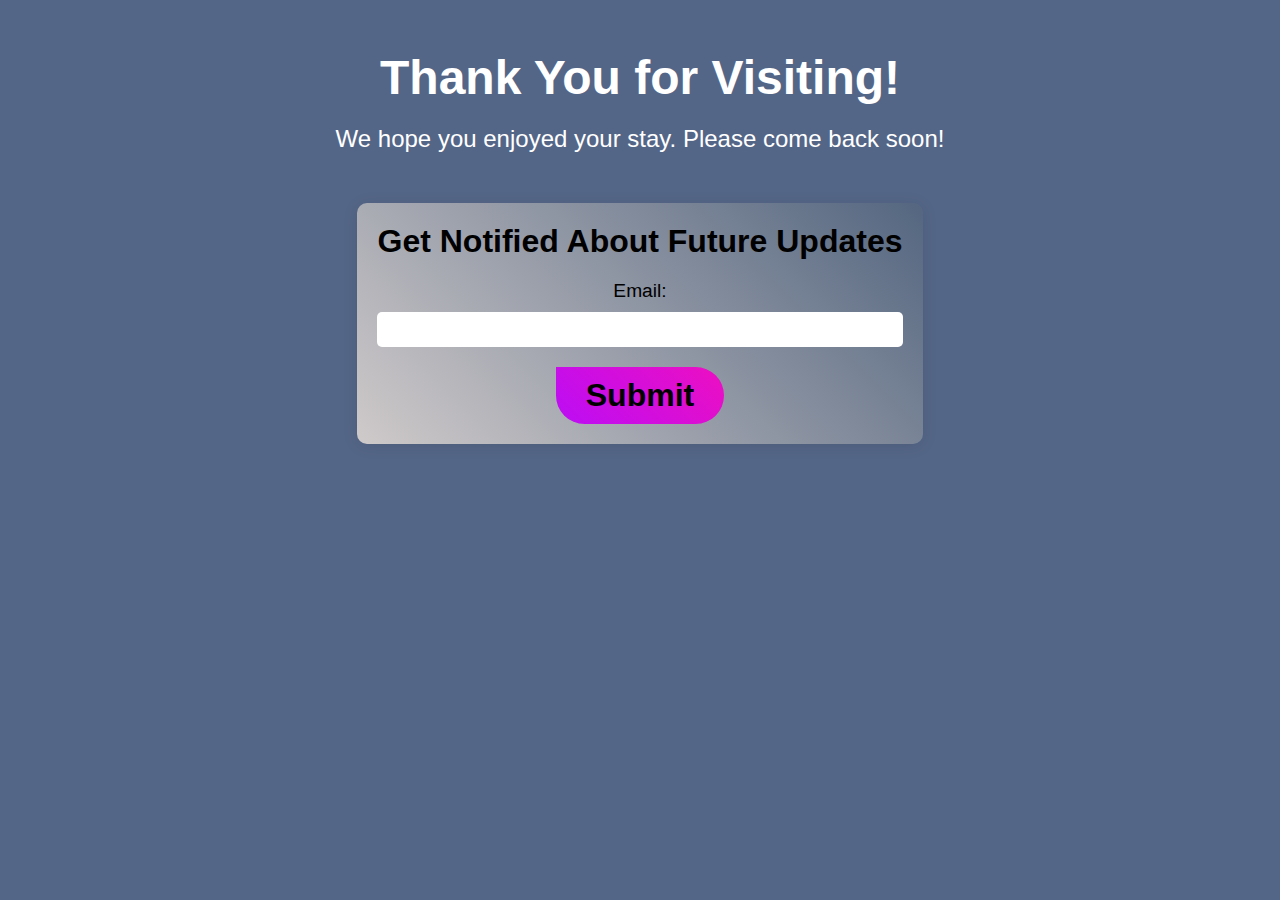
<file: exit.html>
<!DOCTYPE html>
<html>
<head>
  <meta charset="UTF-8">
  <title>Exit and Plugging Page</title>
  <link rel="stylesheet" href="style2.css">
</head>
<body>
  <div class="container">
    <h1>Thank You for Visiting!</h1>
    <p>We hope you enjoyed your stay. Please come back soon!</p>
    <div class="form">
      <h2>Get Notified About Future Updates</h2>

      <form id="emailForm">
        <label for="email">Email:</label>
        <input type="email" id="email" name="email" required>
        <button type="submit">Submit</button>
      </form>
    </div>
  </div>

  <script>
    // Form submission event listener
    document.getElementById("emailForm").addEventListener("submit", function(event) {
      event.preventDefault(); // Prevent form submission

      // Get the email input value
      var emailInput = document.getElementById("email");
      var email = emailInput.value;

      // Validate email format using regular expression
      var emailRegex = /^[^\s@]+@[^\s@]+\.[^\s@]+$/;
      if (!emailRegex.test(email)) {
        alert("Invalid email format. Please enter a valid email address.");
        return;
      }

      // If email is valid, perform your desired actions
      // For example, you can redirect the user to another page
      window.location.href = "https://www.google.com";
    });
  </script>
</body>
</html>
</file>
<file: style2.css>
* {
    box-sizing: border-box;
    margin: 0;
    padding: 0;
  }
  
  body {
  font-family: Arial, sans-serif;
  background-color: #546687;
  width: auto;
	height: 100vh;
	background-size: cover;
	background-position: center;
	display: flex;
	flex-direction: column;	
  }
  
  .container {
    width: 80%;
    margin: 0 auto;
    text-align: center;
    padding-top: 50px;
  }
  
  h1 {
    font-size: 3em;
    margin-bottom: 20px;
    color: #fff;
  }
  
  p {
    font-size: 1.5em;
    margin-bottom: 50px;
    color: #fff;
  }
  
  .form {
    background:linear-gradient(45deg,#cfcaca,#546680);
    padding: 20px;
    border-radius: 10px;
    box-shadow: 0px 2px 15px rgba(0, 0, 0, 0.1);
    display: inline-block;
  }
  
  h2 {
    font-size: 2em;
    margin-bottom: 20px;
    /* color: #fff; */
  }
  
  form {
    display: flex;
    flex-direction: column;
    align-items: center;
  }
  
  label {
    font-size: 1.2em;
    margin-bottom: 10px;
  }
  
  input[type="email"] {
    width: 100%;
    padding: 10px;
    margin-bottom: 20px;
    border-radius: 5px;
    border: none;
  }
  
  button[type="submit"] {
    background:linear-gradient(45deg,#bb0df5,#ed0fc1) ;
    /* color: #fbf8f8; */
    border: none;
    border-radius: 30px;
    border-top-left-radius: 0;
    padding: 10px 30px;
    font-size: 2em;
    font-weight: 700;
    cursor: pointer;
    transition: 0.5s ease-out;
  }
  button a{
    text-decoration: none;
    color: black;
  }
  button[type="submit"]:hover {
    border-top-left-radius: 30px;
  }
</file>
